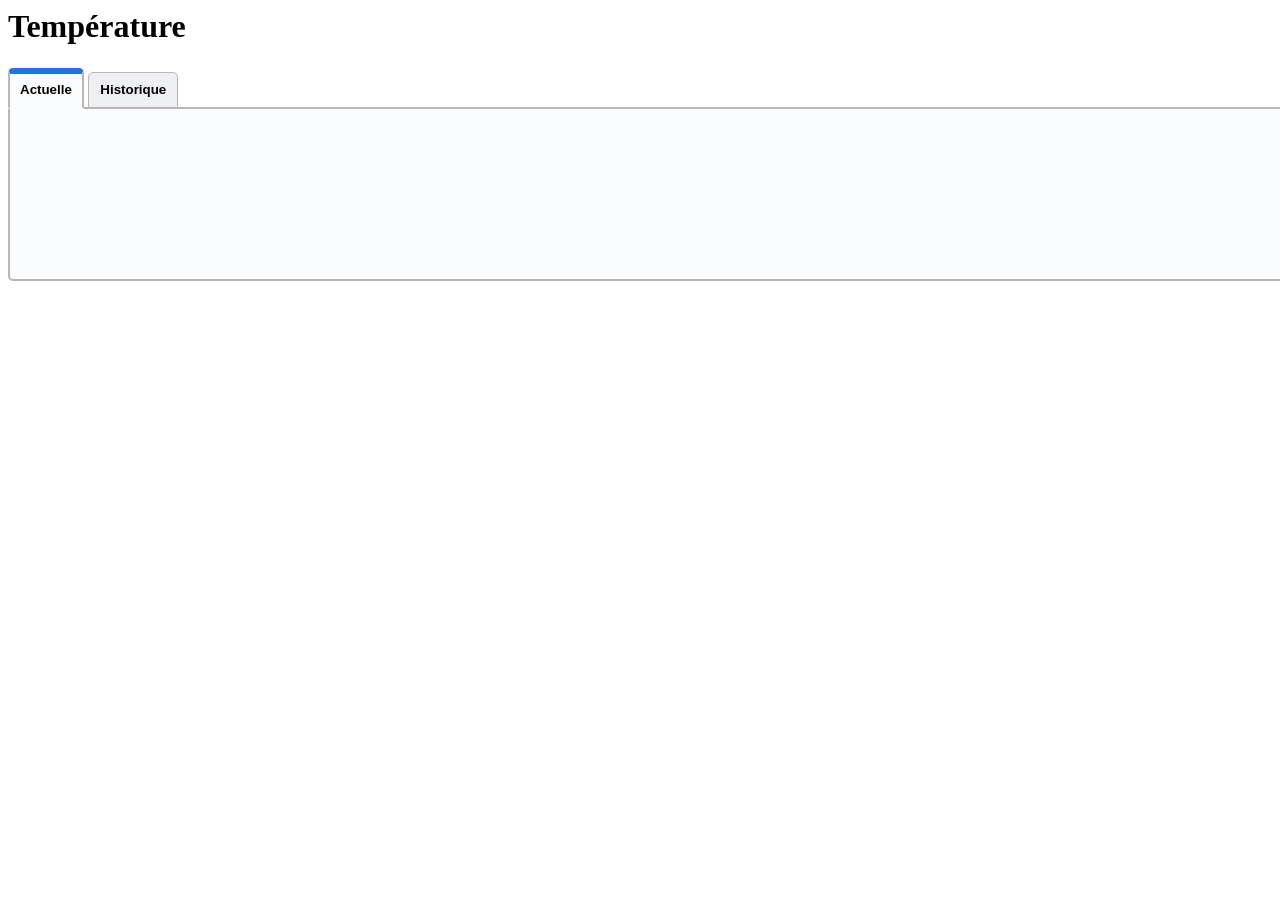
<file: html/TD2CompWeb.html>
<head>
    <link rel="stylesheet" href="../css/TD2CompWeb.css">
    <title>Capteur</title>
</head>
<body>
    <h1>Température</h1>
    <div class="tabs">
        <div role="tablist" aria-labelledby="tablist-1" class="manual">
            <button id="tab-1" type="button" role="tab" aria-selected="true" aria-controls="tabpanel-1">
                <span class="focus">Actuelle</span>
            </button>
            <button id="tab-2" type="button" role="tab" aria-selected="false" aria-controls="tabpanel-2" tabindex="-1">
                <span class="focus">Historique</span>
            </button>
        </div>

        <div id="tabpanel-1" role="tabpanel" aria-labelledby="tab-1">
            <section>
                <p id="value" aria-live="assertive"></p>
                <p id="message" role="alert"></p>
            </section>
        </div>
        <div id="tabpanel-2" role="tabpanel" aria-labelledby="tab-2" class="is-hidden">

        </div>
    </div>

    <script src="../js/Temperature.js"></script>
    <script src="../js/Display.js"></script>
    <script src="../js/History.js"></script>
    <script src="../js/Alert.js"></script>
    <script src="../js/Main.js" ></script>
    <script src="../js/TabsManual.js" ></script>
</body>
</file>
<file: css/TD2CompWeb.css>
.blue {
    border: 2px solid blue;
}

.green {
    border: 2px solid green;
}

.orange {
    border: 2px solid orange;
}

.red {
    border: 2px solid red;
}

.tabs {
    font-family: "lucida grande", sans-serif;
}

[role="tablist"] {
    min-width: 100%;
}

[role="tab"],
[role="tab"]:focus,
[role="tab"]:hover {
    display: inline-block;
    position: relative;
    z-index: 2;
    top: 2px;
    margin: 0;
    margin-top: 4px;
    padding: 3px 3px 4px;
    border: 1px solid hsl(219deg 1% 72%);
    border-bottom: 2px solid hsl(219deg 1% 72%);
    border-radius: 5px 5px 0 0;
    background: hsl(220deg 20% 94%);
    outline: none;
    font-weight: bold;
    max-width: 22%;
    overflow: hidden;
    text-align: left;
    cursor: pointer;
}

[role="tab"][aria-selected="true"] {
    padding: 2px 2px 4px;
    margin-top: 0;
    border-width: 2px;
    border-top-width: 6px;
    border-top-color: rgb(36 116 214);
    border-bottom-color: hsl(220deg 43% 99%);
    background: hsl(220deg 43% 99%);
}

[role="tab"][aria-selected="false"] {
    border-bottom: 1px solid hsl(219deg 1% 72%);
}

[role="tab"] span.focus {
    display: inline-block;
    margin: 2px;
    padding: 4px 6px;
}

[role="tab"]:hover span.focus,
[role="tab"]:focus span.focus,
[role="tab"]:active span.focus {
    padding: 2px 4px;
    border: 2px solid rgb(36 116 214);
    border-radius: 3px;
}

[role="tabpanel"] {
    padding: 5px;
    border: 2px solid hsl(219deg 1% 72%);
    border-radius: 0 5px 5px;
    background: hsl(220deg 43% 99%);
    min-height: 10em;
    width: 100%;
    overflow: auto;
}

[role="tabpanel"].is-hidden {
    display: none;
}

[role="tabpanel"] p {
    margin: 0;
}
</file>
